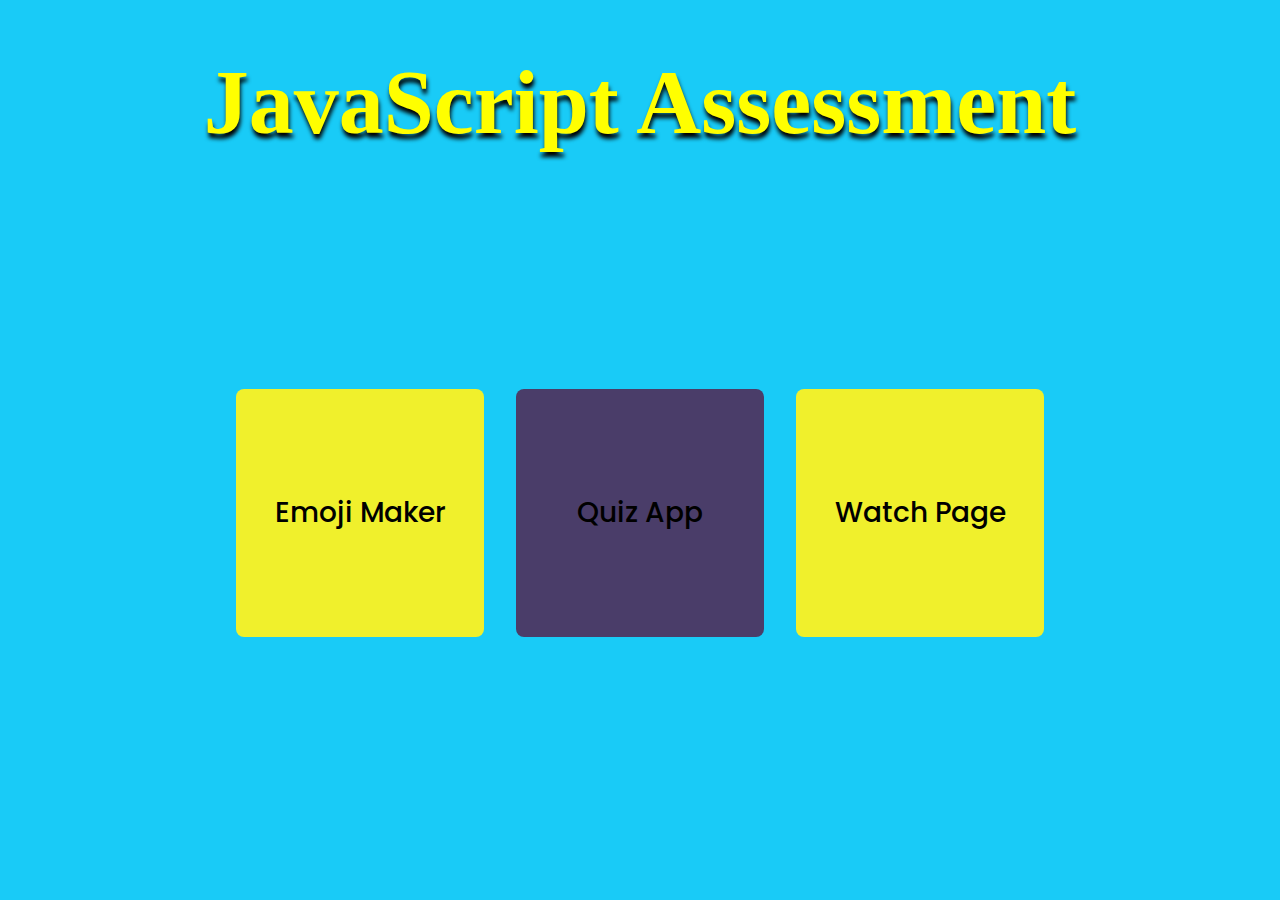
<file: index.html>
<!DOCTYPE html>
<html lang="en">
<head>
    <meta charset="UTF-8">
    <meta http-equiv="X-UA-Compatible" content="IE=edge">
    <meta name="viewport" content="width=device-width, initial-scale=1.0">
    <title>Javascript Assessment</title>
    <link rel="preconnect" href="https://fonts.googleapis.com">
    <link rel="preconnect" href="https://fonts.gstatic.com" crossorigin>
    <link href="https://fonts.googleapis.com/css2?family=Oooh+Baby&family=Poppins:wght@200;300&family=Roboto:ital,wght@0,300;1,400&family=Ubuntu&display=swap" rel="stylesheet">
    <link rel="stylesheet" href="./index.css">
</head>
<body>
<main>
    <div id="main-wrapper"> 
        <h1>JavaScript Assessment</h1>

    <div id="block-wrapper">
        <div class="wrapper" id="emoji-wrapper">
            <a href="./emoji.html"><p class="para">Emoji Maker</p></a>
        </div>

        <div class="wrapper"  id="quiz-wrapper">
            <a href="./quiz.html"><p class="para">Quiz App</p></a>
        </div>

        <div class="wrapper"  id="watch-wrapper">
            <a href="./player.html"><p class="para">Watch Page</p></a>
        </div>

    </div>
</div>
</main>
</body>
</html>
</file>
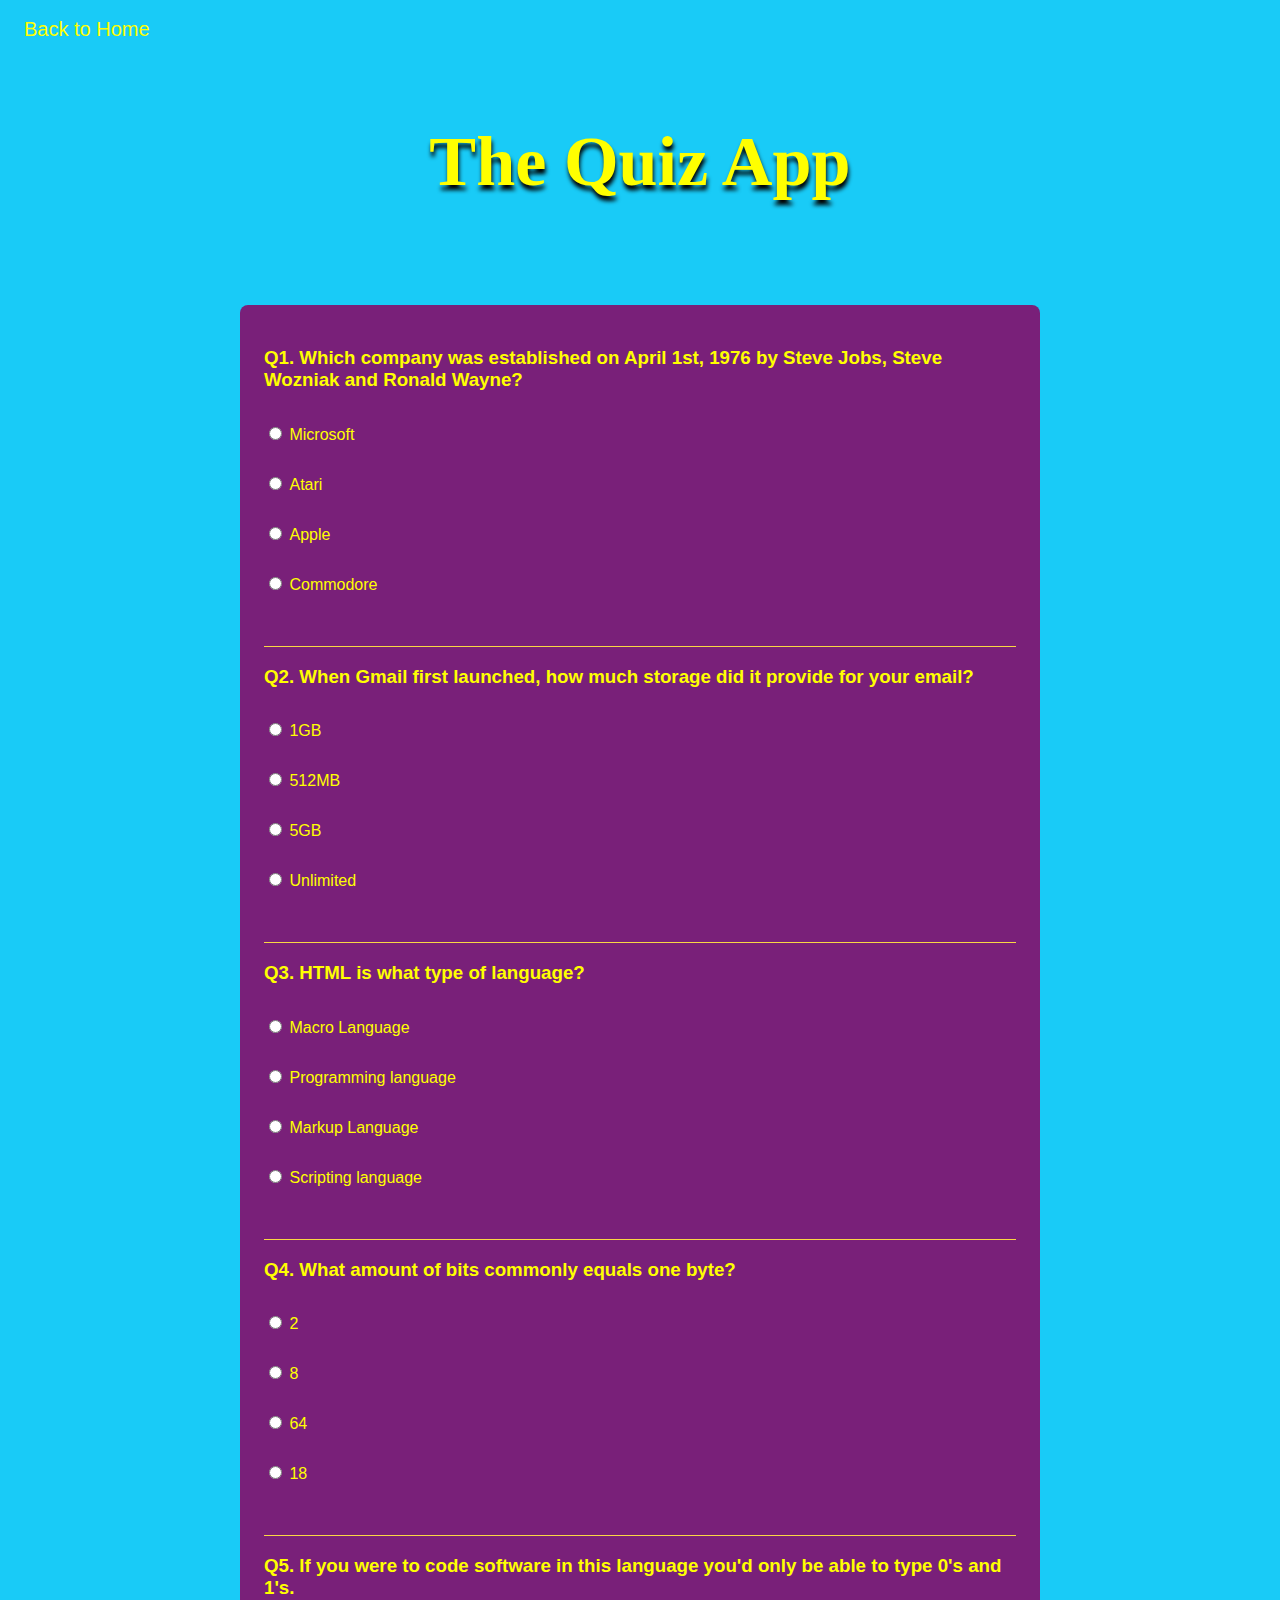
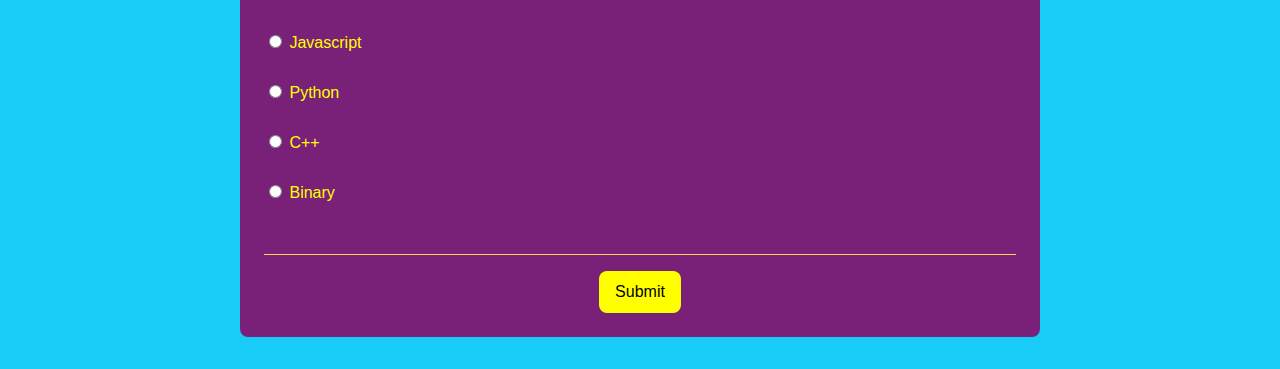
<file: quiz.html>
<!DOCTYPE html>
<html lang="en">
<head>
    <meta charset="UTF-8">
    <meta http-equiv="X-UA-Compatible" content="IE=edge">
    <meta name="viewport" content="width=device-width, initial-scale=1.0">
    <title>Quiz App</title>
    <link rel="stylesheet" href="./quiz.css">
</head>
<body>
   <main>
    
       <div id="main-container">

        <div id="modal-wrapper">
            <div id="backdrop"></div>
            <div id="result-modal">
                <h3>Your Result:</h3>
                <span id="result">0/5</span>
            </div>
        </div>

        <a href="./index.html">Back to Home</a>

           <div id="main-heading">
               <h3>The Quiz App</h3>
           </div>
    
           <div id="main-div">
           <div id="quiz-wrapper">
               
                   <!--section-1-->
               <section  class="quiz-item">
                   <h3 id="q1" class="section-1 que1">Question will be displayed here</h3>
                   <div class="option-wrapper ">
                       <label>
                           <input type="radio" value="1" id="q1" name="grp1" class="options-1" required>
                           <p class="section-1 op1-1 ">option-1</p>
                       </label>
                   </div>

                   <div class="option-wrapper">
                    <label>
                        <input type="radio" value="2" id="q2" name="grp1" class="options-1" required>
                        <p class="section-1 op2-1 ">option-2</p>
                    </label>
                </div>

                <div class="option-wrapper ">
                    <label>
                        <input type="radio" value="3" id="q3" name="grp1" class="options-1" required>
                        <p class="section-1 op3-1 ">option-3</p>
                    </label>
                </div>

                <div class="option-wrapper">
                    <label>
                        <input type="radio" value="4" id="q3" name="grp1" class="options-1" required>
                        <p class="section-1 op4-1 ">option-4</p>
                    </label>
                </div>
               </section>

                <!--section-2-->

               <section  class="quiz-item">
                <h3 id="q2" class="section-2 que2">Question will be displayed here</h3>
                <div class="option-wrapper">
                    <label>
                        <input type="radio" value="1" id="q1" name="grp2" class="options-2" required>
                        <p class="section-2 op1-2 ">option-1</p>
                    </label>
                </div>

                <div class="option-wrapper">
                 <label>
                     <input type="radio" value="2" id="q2" name="grp2" class="options-2" required>
                     <p class="section-2 op2-2 ">option-2</p>
                 </label>
             </div>

             <div class="option-wrapper">
                 <label>
                     <input type="radio" value="3" id="q3" name="grp2" class="options-2" required>
                     <p class="section-2 op3-2 ">option-3</p>
                 </label>
             </div>

             <div class="option-wrapper">
                 <label>
                     <input type="radio" value="4" id="q4" name="grp2" class="options-2" required>
                     <p class="section-2 op4-2 ">option-4</p>
                 </label>
             </div>
            </section>

             <!--section-3-->

            <section  class="quiz-item">
                <h3 class="section-3 que3">Question will be displayed here</h3>
                <div class="option-wrapper">
                    <label>
                        <input type="radio" value="1" id="q1" name="grp3" class="options-3" required>
                        <p class="section-3 op1-3 ">option-1</p>
                    </label>
                </div>

                <div class="option-wrapper">
                 <label>
                     <input type="radio" value="2" id="q2" name="grp3" class="options-3" required>
                     <p class="section-3 op2-3 ">option-2</p>
                 </label>
             </div>

             <div class="option-wrapper">
                 <label>
                     <input type="radio" value="3" id="q3" name="grp3" class="options-3" required >
                     <p class="section-3 op3-3 ">option-3</p>
                 </label>
             </div>

             <div class="option-wrapper">
                 <label>
                     <input type="radio" value="4" id="q4" name="grp3" class="options-3" required>
                     <p class="section-3 op4-3 ">option-4</p>
                 </label>
             </div>
            </section>

             <!--section-4-->

            <section id="q4" class="quiz-item">
                <h3 class="section-4 que4">Question will be displayed here</h3>
                <div class="option-wrapper">
                    <label>
                        <input type="radio" value="1" id="q1" name="grp4" class="options-4" required >
                        <p class="section-4 op1-4 ">option-1</p>
                    </label>
                </div>

                <div class="option-wrapper">
                 <label>
                     <input type="radio" value="2" id="q2" name="grp4" class="options-4" required>
                     <p class="section-4 op2-4 ">option-2</p>
                 </label>
             </div>

             <div class="option-wrapper">
                 <label>
                     <input type="radio" value="3" id="q3" name="grp4" class="options-4" required>
                     <p class="section-4 op3-4 ">option-3</p>
                 </label>
             </div>

             <div class="option-wrapper">
                 <label>
                     <input type="radio" value="4" id="q4" name="grp4" class="options-4" required> 
                     <p class="section-4 op4-4 ">option-4</p>
                 </label>
             </div>
            </section>

             <!--section-5-->

            <section id="q5" class="quiz-item">
                <h3 class="section-5 que5">Question will be displayed here</h3>
                <div class="option-wrapper">
                    <label>
                        <input type="radio" value="1" id="q1" name="grp5" class="options-5" required>
                        <p class="section-5 op1-5">option-1</p>
                    </label>
                </div>

                <div class="option-wrapper">
                 <label>
                     <input type="radio" value="2" id="q2" name="grp5" class="options-5" required>
                     <p class="section-5 op2-5 ">option-2</p>
                 </label>
             </div>

             <div class="option-wrapper">
                 <label>
                     <input type="radio" value="3" id="q3" name="grp5" class="options-5" required>
                     <p class="section-5 op3-5 ">option-3</p>
                 </label>
             </div>

             <div class="option-wrapper">
                 <label>
                     <input type="radio" value="4" id="q4" name="grp5" class="options-5" required>
                     <p class="section-5 op4-5 ">option-4</p>
                 </label>
             </div>
            </section>
            <button id="submit-btn">Submit</button>
            
           </div>
         
        </div>
       </div>
   </main>

    <script src="./quiz.js"></script>
</body>
</html>
</file>
<file: index.css>
body{
    margin: 0;
    background-color:#19cbf7;
    font-family: 'Poppins', sans-serif;
}
h1{
    font-family: 'Pacifico', cursive;
    color: yellow;
    text-align: center;
    text-shadow: 1px 5px 4px black;
    font-size: 90px;
    font-weight: 600;
    margin: 0;
    animation: shake 2s infinite;
}

@keyframes shake{
    0%{
        transform: rotate(1deg);
    }

    25%{
        transform: rotate(0deg);
    }

    50%{
        transform: rotate(-1deg);
    }

    75%{
        transform: rotate(0deg);
    }

    100%{
        transform: rotate(1 deg);
    }
}
#main-wrapper{
    width: 100%;
    height: 100vh;
    padding: 4% 8%;
    box-sizing: border-box;
}

#block-wrapper{
    height: 90%;
    display: flex;
    justify-content: center;
    align-items: center;
}
.wrapper{
width: 200px;
height: 200px;
text-align: center;
border-radius: 8px;
margin: 16px;
padding: 24px;
display: inline-flex;
justify-content: center;
align-items: center;
cursor: pointer;
}

.wrapper:nth-child(even)
{
    background-color: rgb(74, 61, 105);
    
}
.wrapper:nth-child(odd)
{
    background-color: rgb(240, 240, 44);
}
.wrapper a{
    text-decoration: none;
    color:black;
    font-size: 28px;
    font-weight: 500;
}
</file>
<file: quiz.css>
body{
    margin: 0;
    background-color:#19cbf7;
    font-family: 'Poppins', sans-serif;
}
a{
    font-size: 20px;
    color: yellow;
    text-decoration: none;
    position: absolute;
    top: 18px;
    left: 24px;
}
#main-container{
    width: 100%;
    height: 100vh;
    padding: 4% 8%;
    box-sizing: border-box;
}
#main-heading{
    font-family: 'Pacifico', cursive;
    color: yellow;
    text-align: center;
    text-shadow: 1px 5px 4px black;
    font-size: 60px;
    font-weight: 600;
    margin: 0;
}
#main-div{
    display: flex;
    flex-direction: start;
}
#quiz-wrapper{
    background-color: rgb(121, 32, 121);
    width: 100%;
    max-width: 800px;
    box-sizing: border-box;
    border-radius: 8px;
    margin: 32px auto;
    padding: 24px;
    text-align: center;
    color: yellow;
    
}
.quiz-item{
    text-align: left;
    padding-bottom: 36px;
    border-bottom: 1px solid #fad744;
}
.option-wrapper p{
    display: inline-block;
    cursor: pointer;
}
#submit-btn{
    background-color: yellow;
    padding: 12px 16px ;
    font-size: 16px;
    font-weight: 500;
    border-radius: 8px;
    margin-top: 16px;
    border: none;
    cursor: pointer;
}
#backdrop{
    width: 100vw;
    height: 100vh;
    position: fixed;
    background-color: rgba(0,0,0,0.8);
    z-index: 10;
    cursor: pointer;
}
#result-modal{
    width: 100%;
    height: 400px;
    max-width: 600px;
    background-color: white;
    box-shadow: 0 2px 5px #ccc;
    border-radius: 8px;
    z-index: 20;
    display: flex;
    flex-direction: column;
    justify-content: center;
    align-items: center;
    position: fixed;
    top: 50%;
    left: 50%;
    transform: translate(-50%,-50%);
}
#modal-wrapper{
    display:none;
    width: 100%;
    height: 100vh;
    position: absolute;
    top: 0;
    left: 0;
    box-sizing: border-box;
}
#result-modal h3{
    font-size: 32px;
    font-weight: 500;
    margin-bottom: 0;
}
#result-modal span{
    font-size: 60px;
    font-weight: 800;
}
sdfgcjkl
</file>
